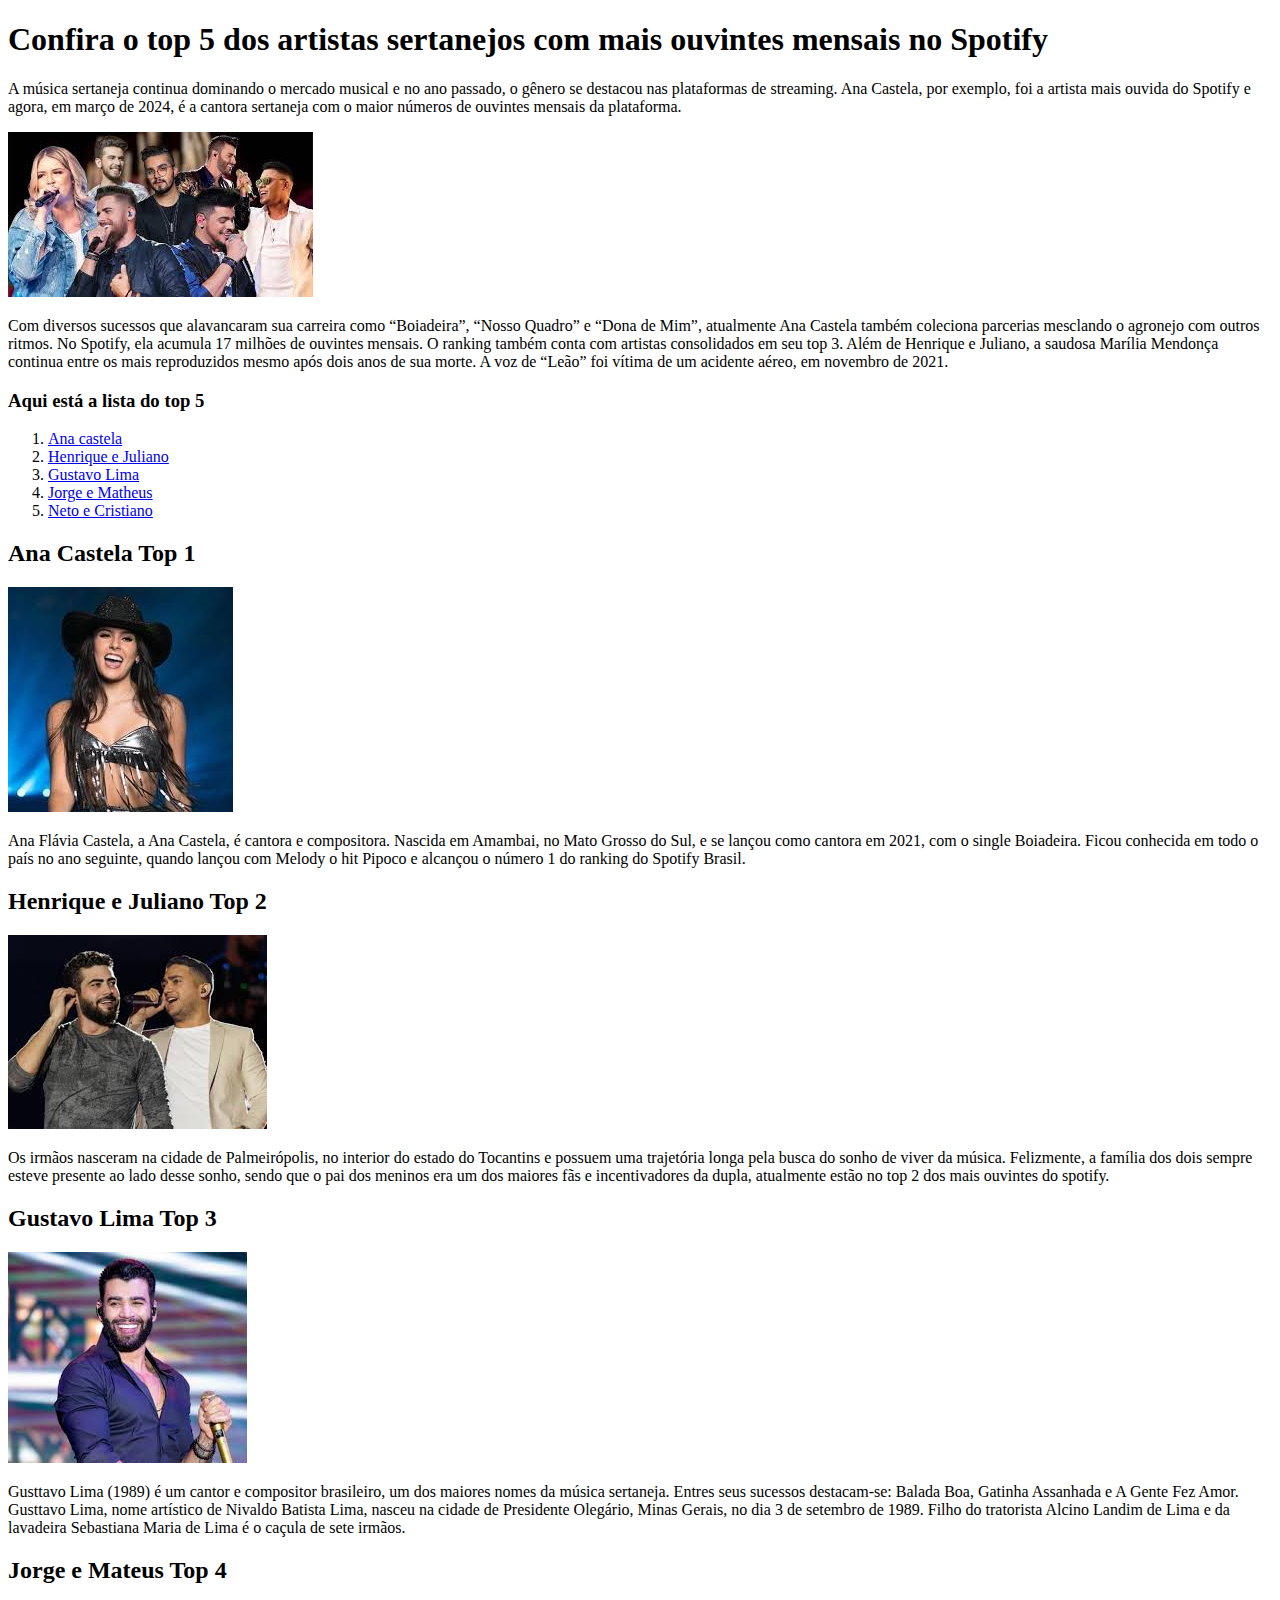
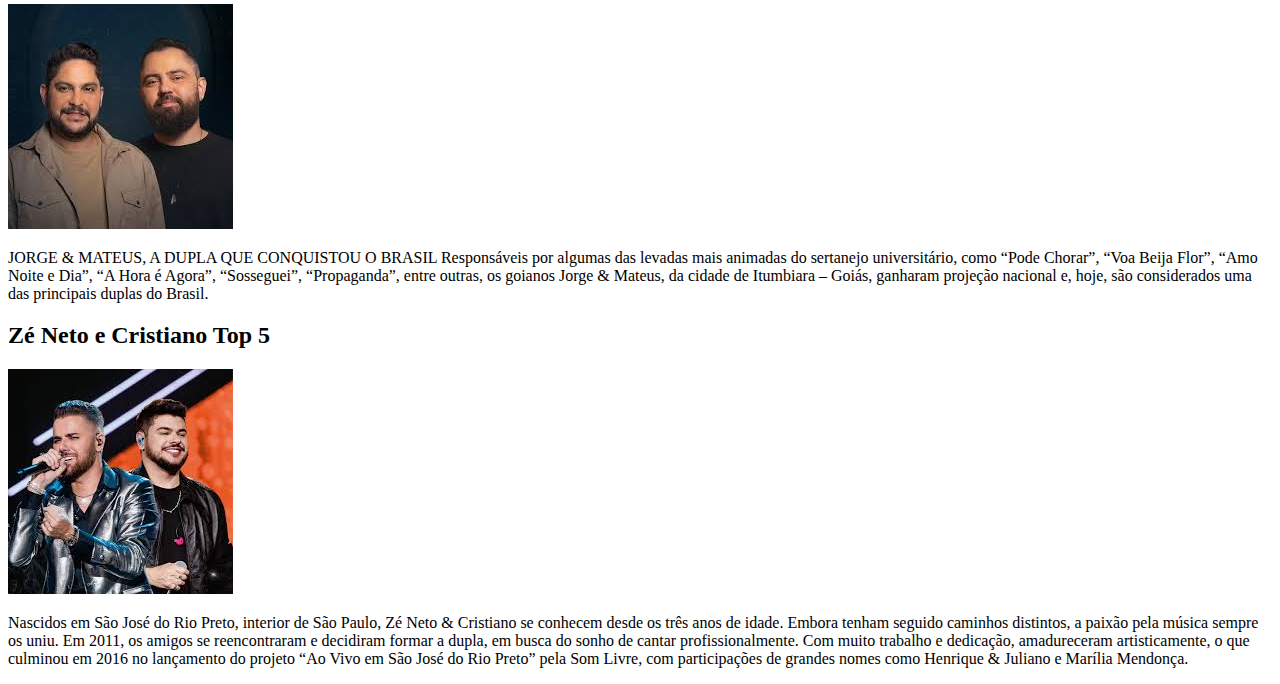
<file: index.html>
<!DOCTYPE html>
<html lang="pt-br">
    <head>
        <meta charset="UTF-8">
        <meta name="viewport" content="width=device-width, initial-scale=1.0">
        <title>Programa cantores</title>
    </head>
    <body>
        <h1>Confira o top 5 dos artistas sertanejos com mais ouvintes mensais no
            Spotify</h1>
        <p>A música sertaneja continua dominando o mercado musical e no ano
            passado, o gênero se destacou nas plataformas de streaming. Ana
            Castela, por exemplo, foi a artista mais ouvida do Spotify e agora,
            em março de 2024, é a cantora sertaneja com o maior números de
            ouvintes mensais da plataforma.</p>
        <img src="img/titulo.jpg" />
        <p>Com diversos sucessos que alavancaram sua carreira como “Boiadeira”,
            “Nosso Quadro” e “Dona de Mim”, atualmente Ana Castela também
            coleciona parcerias mesclando o agronejo com outros ritmos. No
            Spotify, ela acumula 17 milhões de ouvintes mensais.

            O ranking também conta com artistas consolidados em seu top 3. Além
            de Henrique e Juliano, a saudosa Marília Mendonça continua entre os
            mais reproduzidos mesmo após dois anos de sua morte. A voz de “Leão”
            foi vítima de um acidente aéreo, em novembro de 2021.</p>
        <h3>Aqui está a lista do top 5</h3>
        <ol>
            <li>
                <a href="#Ana">Ana castela</a>
            </li>
            <li>
                <a href="#Hen">Henrique e Juliano</a>
            </li>
            <li>
                <a href="#Gus">Gustavo Lima</a>
            </li>
            <li>
                <a href="#Jor">Jorge e Matheus</a>
            </li>
            <li>
                <a href="#ze">Neto e Cristiano</a>
            </li>
        </ol>

        <h2 id="Ana">Ana Castela Top 1</h2>
        <a href="pages/paginaana.html">
            <img src="img/an castela.jpg" /> </a>
        <p>Ana Flávia Castela, a Ana Castela, é cantora e compositora. Nascida
            em Amambai, no Mato Grosso do Sul, e se lançou como cantora em 2021,
            com o single Boiadeira. Ficou conhecida em todo o país no ano
            seguinte, quando lançou com Melody o hit Pipoco e alcançou o número
            1 do ranking do Spotify Brasil.</p>

        <h2 id="Hen">Henrique e Juliano Top 2</h2>
        <a href="pages/paginahenrique.html"><img
                src="img/henrique e juliano.jpg" /> </a>
        <p>Os irmãos nasceram na cidade de Palmeirópolis, no interior do estado
            do Tocantins e possuem uma trajetória longa pela busca do sonho de
            viver da música. Felizmente, a família dos dois sempre esteve
            presente ao lado desse sonho, sendo que o pai dos meninos era um dos
            maiores fãs e incentivadores da dupla, atualmente estão no top 2 dos
            mais ouvintes do spotify.</p>

        <h2 id="Gus">Gustavo Lima Top 3</h2>
        <a href="pages/paginagustavo.html"><img
                src="img/gustavo lima.jpg" /></a>
        <p>Gusttavo Lima (1989) é um cantor e compositor brasileiro, um dos
            maiores nomes da música sertaneja. Entres seus sucessos destacam-se:
            Balada Boa, Gatinha Assanhada e A Gente Fez Amor.

            Gusttavo Lima, nome artístico de Nivaldo Batista Lima, nasceu na
            cidade de Presidente Olegário, Minas Gerais, no dia 3 de setembro de
            1989. Filho do tratorista Alcino Landim de Lima e da lavadeira
            Sebastiana Maria de Lima é o caçula de sete irmãos.</p>

        <h2 id="Jor">Jorge e Mateus Top 4</h2>
        <a href="pages/paginajorge.html"><img
                src="img/jorge e mateus.jpg" /></a>
        <p>JORGE & MATEUS, A DUPLA QUE CONQUISTOU O BRASIL

            Responsáveis por algumas das levadas mais animadas do sertanejo
            universitário, como “Pode Chorar”, “Voa Beija Flor”, “Amo Noite e
            Dia”, “A Hora é Agora”, “Sosseguei”, “Propaganda”, entre outras, os
            goianos Jorge & Mateus, da cidade de Itumbiara – Goiás, ganharam
            projeção nacional e, hoje, são considerados uma das principais
            duplas do Brasil.</p>

        <h2 id="ze">Zé Neto e Cristiano Top 5</h2>
        <a href="pages/paginazeneto.html"><img
                src="img/za neto e cristiano.jpg" /></a>
        <p>Nascidos em São José do Rio Preto, interior de São Paulo, Zé Neto &
            Cristiano se conhecem desde os três anos de idade. Embora tenham
            seguido caminhos distintos, a paixão pela música sempre os uniu. Em
            2011, os amigos se reencontraram e decidiram formar a dupla, em
            busca do sonho de cantar profissionalmente. Com muito trabalho e
            dedicação, amadureceram artisticamente, o que culminou em 2016 no
            lançamento do projeto “Ao Vivo em São José do Rio Preto” pela Som
            Livre, com participações de grandes nomes como Henrique & Juliano e
            Marília Mendonça.</p>

    </body>
</html>
</file>
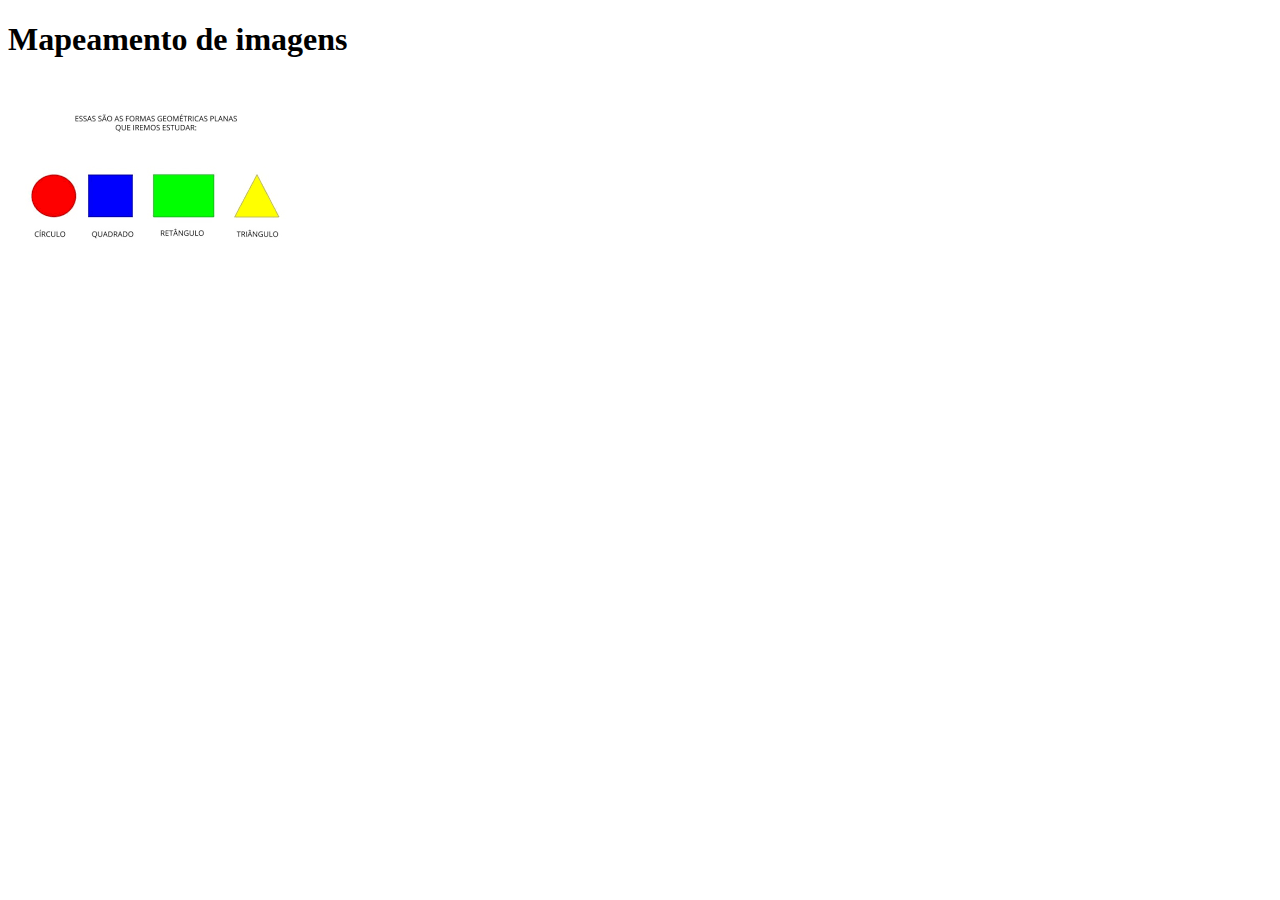
<file: pages/mapeamento.html>
<!DOCTYPE html>
<html lang="pt-br">
<head>
    <meta charset="UTF-8">
    <meta name="viewport" content="width=device-width, initial-scale=1.0">
    <title>Document</title>
</head>
<body>
    <h1>Mapeamento de imagens</h1>
    <img src="../img/formas.png" alt=""
    usemap="#outronome">
    <map name="outronome">
        <area shape="" coords="" href="" alt="">
    </map>
</body>
</html>
</file>
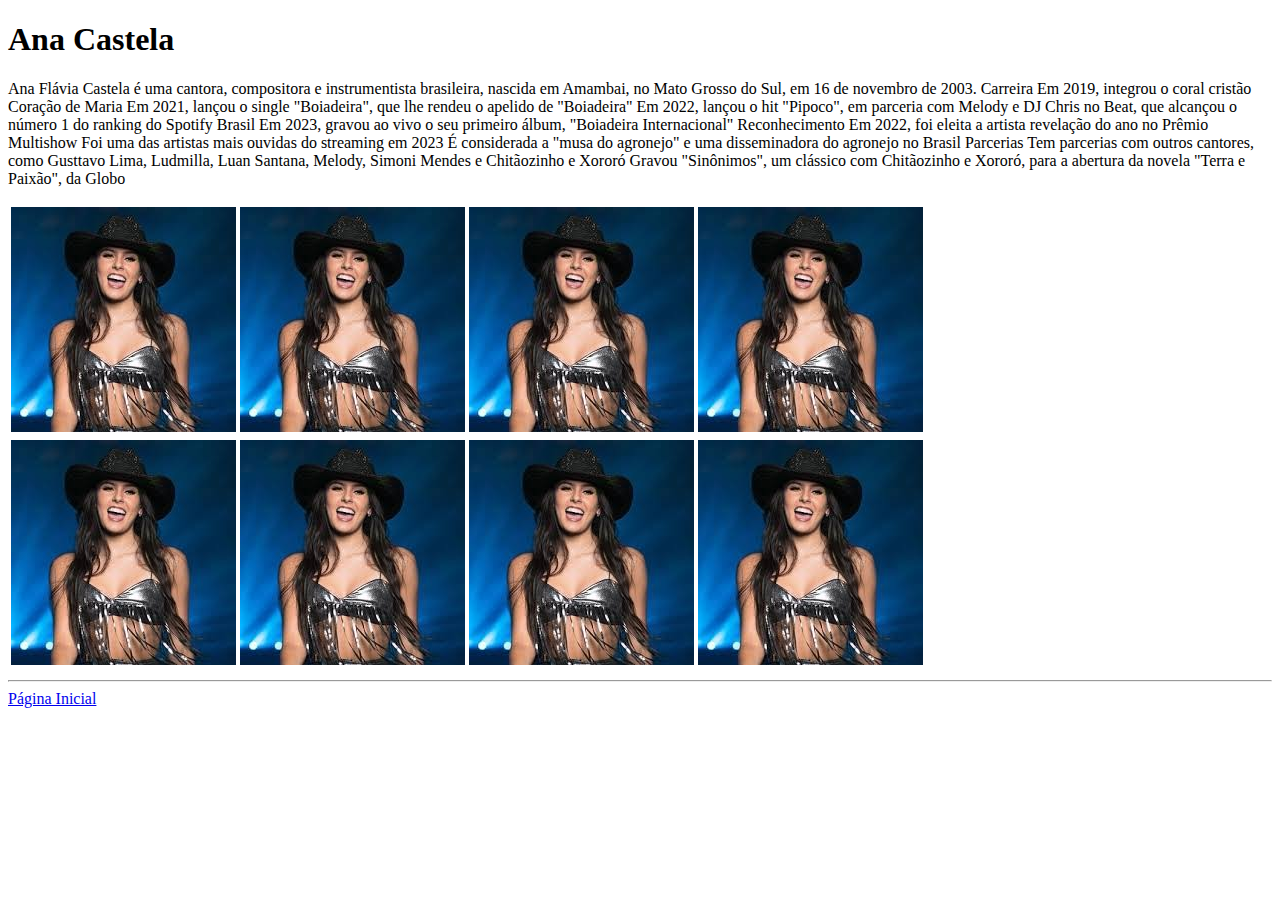
<file: pages/paginaana.html>
<!DOCTYPE html>
<html lang="pt-br">
<head>
    <meta charset="UTF-8">
    <meta name="viewport" content="width=device-width, initial-scale=1.0">
    <title>Página Ana Castela</title>
</head>
<body>
    <h1>Ana Castela</h1>
     <p>Ana Flávia Castela é uma cantora, compositora e instrumentista brasileira, nascida em Amambai, no Mato Grosso do Sul, em 16 de novembro de 2003. 
         Carreira
         Em 2019, integrou o coral cristão Coração de Maria 
         Em 2021, lançou o single "Boiadeira", que lhe rendeu o apelido de "Boiadeira" 
         Em 2022, lançou o hit "Pipoco", em parceria com Melody e DJ Chris no Beat, que alcançou o número 1 do ranking do Spotify Brasil 
         Em 2023, gravou ao vivo o seu primeiro álbum, "Boiadeira Internacional" 
         Reconhecimento
         Em 2022, foi eleita a artista revelação do ano no Prêmio Multishow 
         Foi uma das artistas mais ouvidas do streaming em 2023 
         É considerada a "musa do agronejo" e uma disseminadora do agronejo no Brasil 
         Parcerias 
         Tem parcerias com outros cantores, como Gusttavo Lima, Ludmilla, Luan Santana, Melody, Simoni Mendes e Chitãozinho e Xororó
         Gravou "Sinônimos", um clássico com Chitãozinho e Xororó, para a abertura da novela "Terra e Paixão", da Globo</p>
     <table>
         
            <tr>
         <td> <img src="../img/an castela.jpg"></td>
         <td> <img src="../img/an castela.jpg"></td>
         <td> <img src="../img/an castela.jpg"></td>
         <td> <img src="../img/an castela.jpg"></td> 
        </tr>
        
        <tr>
            <td> <img src="../img/an castela.jpg"></td> 
            <td> <img src="../img/an castela.jpg"></td> 
            <td> <img src="../img/an castela.jpg"></td> 
            <td> <img src="../img/an castela.jpg"></td> 
        </tr>
        </table>
        <hr>
        <a href="../index.html">Página Inicial</a>
        
    
</body>
</html>
</file>
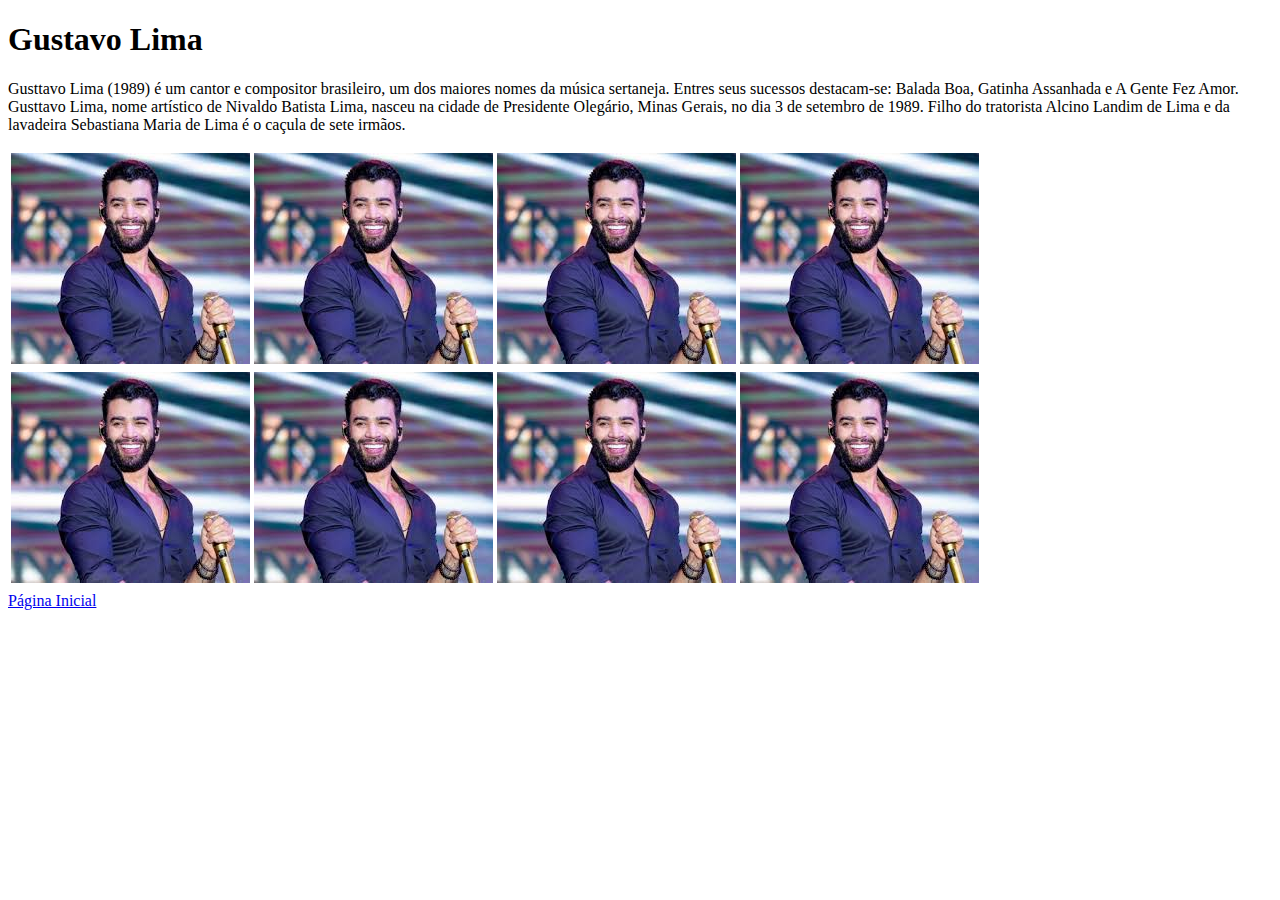
<file: pages/paginagustavo.html>
<!DOCTYPE html>
<html lang="pt-br">
<head>
    <meta charset="UTF-8">
    <meta name="viewport" content="width=device-width, initial-scale=1.0">
    <title>Página Gustavo Lima</title>
</head>
<body>
    <h1>Gustavo Lima</h1>   
  <p>Gusttavo Lima (1989) é um cantor e compositor brasileiro, um dos maiores nomes da música sertaneja. Entres seus sucessos destacam-se: Balada Boa, Gatinha Assanhada e A Gente Fez Amor.
 
     Gusttavo Lima, nome artístico de Nivaldo Batista Lima, nasceu na cidade de Presidente Olegário, Minas Gerais, no dia 3 de setembro de 1989. Filho do tratorista Alcino Landim de Lima e da lavadeira Sebastiana Maria de Lima é o caçula de sete irmãos.</p>
  <table>
     <tr>
   <td> <img src="../img/gustavo lima.jpg"></td>
   <td> <img src="../img/gustavo lima.jpg"></td>
   <td> <img src="../img/gustavo lima.jpg"></td>
   <td> <img src="../img/gustavo lima.jpg"></td>
 </tr>
 <td> <img src="../img/gustavo lima.jpg"></td>
 <td> <img src="../img/gustavo lima.jpg"></td>
 <td> <img src="../img/gustavo lima.jpg"></td>
 <td> <img src="../img/gustavo lima.jpg"></td>
 <tr>
  
 </tr>
 </table>
 <a href="../index.html">Página Inicial</a>
</body>
</html>
</file>
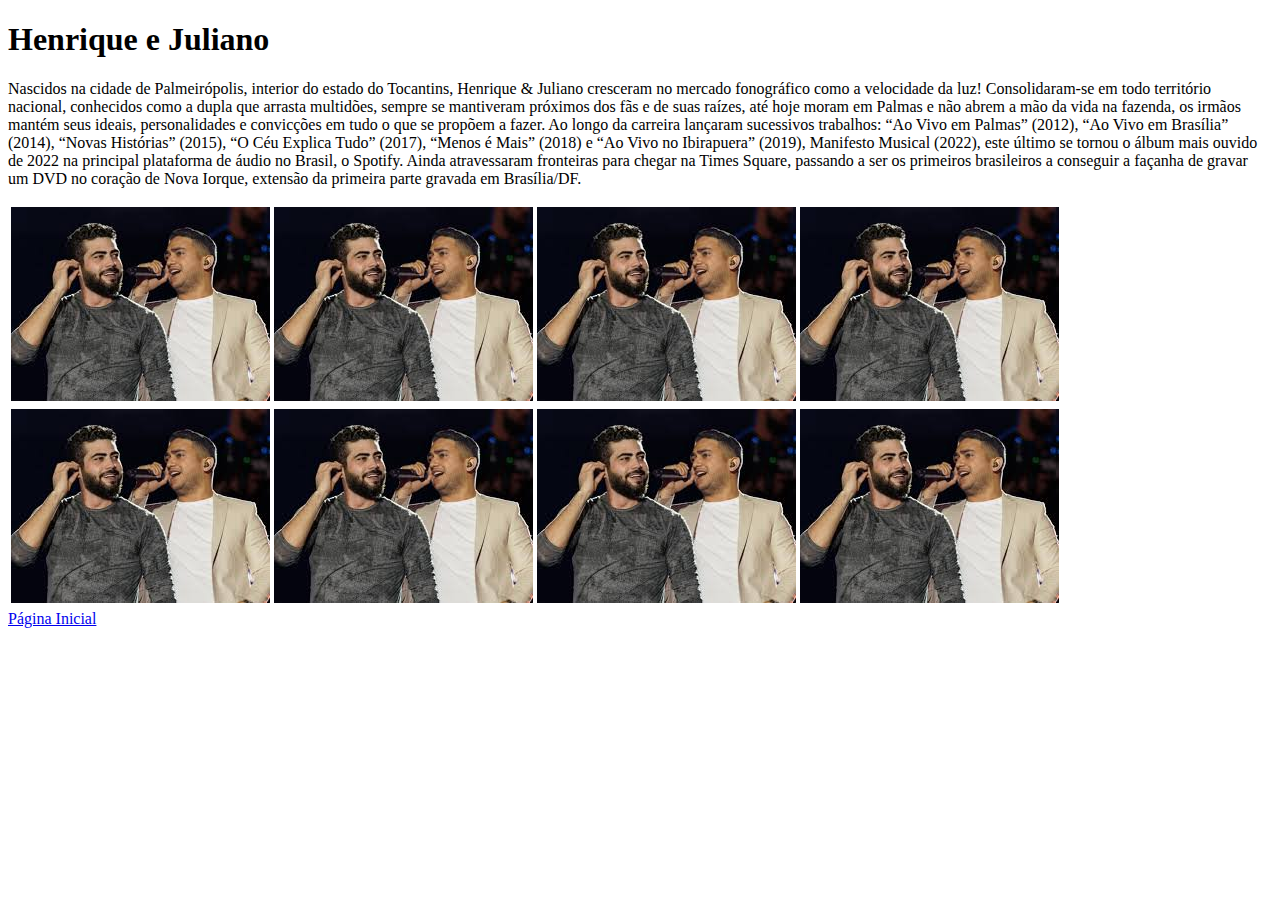
<file: pages/paginahenrique.html>
<!DOCTYPE html>
<html lang="pt-br">
<head>
    <meta charset="UTF-8">
    <meta name="viewport" content="width=device-width, initial-scale=1.0">
    <title>Página Henrique e Juliano</title>
</head>
<body>
    <h1>Henrique e Juliano</h1>
     <p>Nascidos na cidade de Palmeirópolis, interior do estado do Tocantins, Henrique & Juliano cresceram no mercado fonográfico como a velocidade da luz! Consolidaram-se em todo território nacional, conhecidos como a dupla que arrasta multidões, sempre se mantiveram próximos dos fãs e de suas raízes, até hoje moram em Palmas e não abrem a mão da vida na fazenda, os irmãos mantém seus ideais, personalidades e convicções em tudo o que se propõem a fazer. 
 
         Ao longo da carreira lançaram sucessivos trabalhos: “Ao Vivo em Palmas” (2012), “Ao Vivo em Brasília” (2014), “Novas Histórias” (2015), “O Céu Explica Tudo” (2017), “Menos é Mais” (2018) e “Ao Vivo no Ibirapuera” (2019), Manifesto Musical (2022), este último se tornou o álbum mais ouvido de 2022 na principal plataforma de áudio no Brasil, o Spotify. Ainda atravessaram fronteiras para chegar na Times Square, passando a ser os primeiros brasileiros a conseguir a façanha de gravar um DVD no coração de Nova Iorque, extensão da primeira parte gravada em Brasília/DF.</p>
     <table>
         <tr>
      <td> <img src="../img/henrique e juliano.jpg"></td>
        <td> <img src="../img/henrique e juliano.jpg"></td>
        <td> <img src="../img/henrique e juliano.jpg"></td>
        <td> <img src="../img/henrique e juliano.jpg"></td>
     </tr>
     
     <tr>
        <td> <img src="../img/henrique e juliano.jpg"></td>
        <td> <img src="../img/henrique e juliano.jpg"></td>
        <td> <img src="../img/henrique e juliano.jpg"></td>
        <td> <img src="../img/henrique e juliano.jpg"></td>   
     </tr>
     </table>
     <a href="../index.html">Página Inicial</a>
    
</body>
</html>
</file>
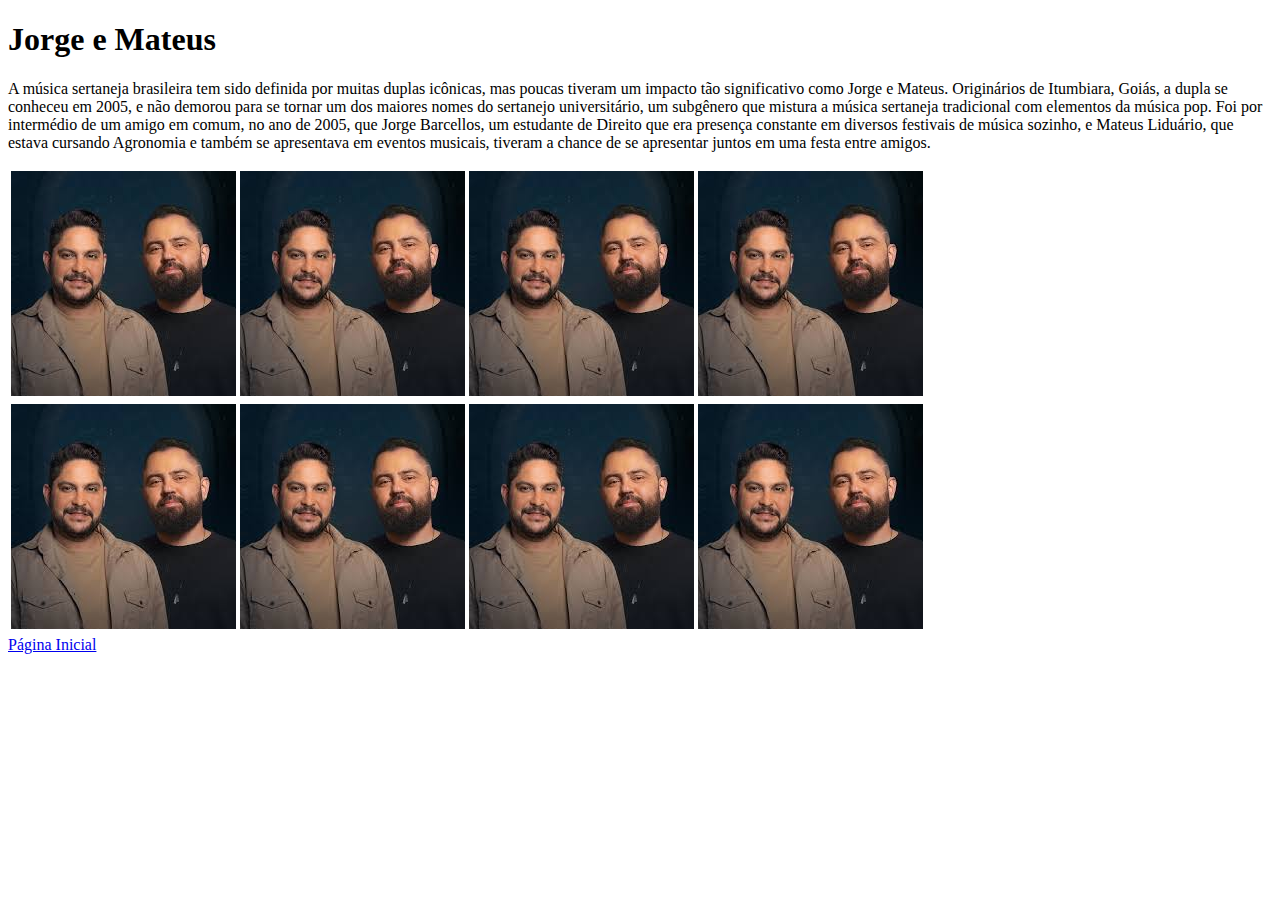
<file: pages/paginajorge.html>
<!DOCTYPE html>
<html lang="pt-br">
<head>
    <meta charset="UTF-8">
    <meta name="viewport" content="width=device-width, initial-scale=1.0">
    <title>Página Jorge e Mateus</title>
</head>
<body>
    <h1>Jorge e Mateus</h1>
     <p>A música sertaneja brasileira tem sido definida por muitas duplas icônicas, mas poucas tiveram um impacto tão significativo como Jorge e Mateus. Originários de Itumbiara, Goiás, a dupla se conheceu em 2005, e não demorou para se tornar um dos maiores nomes do sertanejo universitário, um subgênero que mistura a música sertaneja tradicional com elementos da música pop.
 
         Foi por intermédio de um amigo em comum, no ano de 2005, que Jorge Barcellos, um estudante de Direito que era presença constante em diversos festivais de música sozinho, e Mateus Liduário, que estava cursando Agronomia e também se apresentava em eventos musicais, tiveram a chance de se apresentar juntos em uma festa entre amigos.</p>
     <table>
         <tr>
      <td> <img src="../img/jorge e mateus.jpg"></td>
      <td> <img src="../img/jorge e mateus.jpg"></td>
      <td> <img src="../img/jorge e mateus.jpg"></td>
      <td> <img src="../img/jorge e mateus.jpg"></td>
     </tr>
     
     <tr>
        <td> <img src="../img/jorge e mateus.jpg"></td>
        <td> <img src="../img/jorge e mateus.jpg"></td>
        <td> <img src="../img/jorge e mateus.jpg"></td>
        <td> <img src="../img/jorge e mateus.jpg"></td>
     </tr>
     </table>
     <a href="../index.html">Página Inicial</a>
    
</body>
</html>
</file>
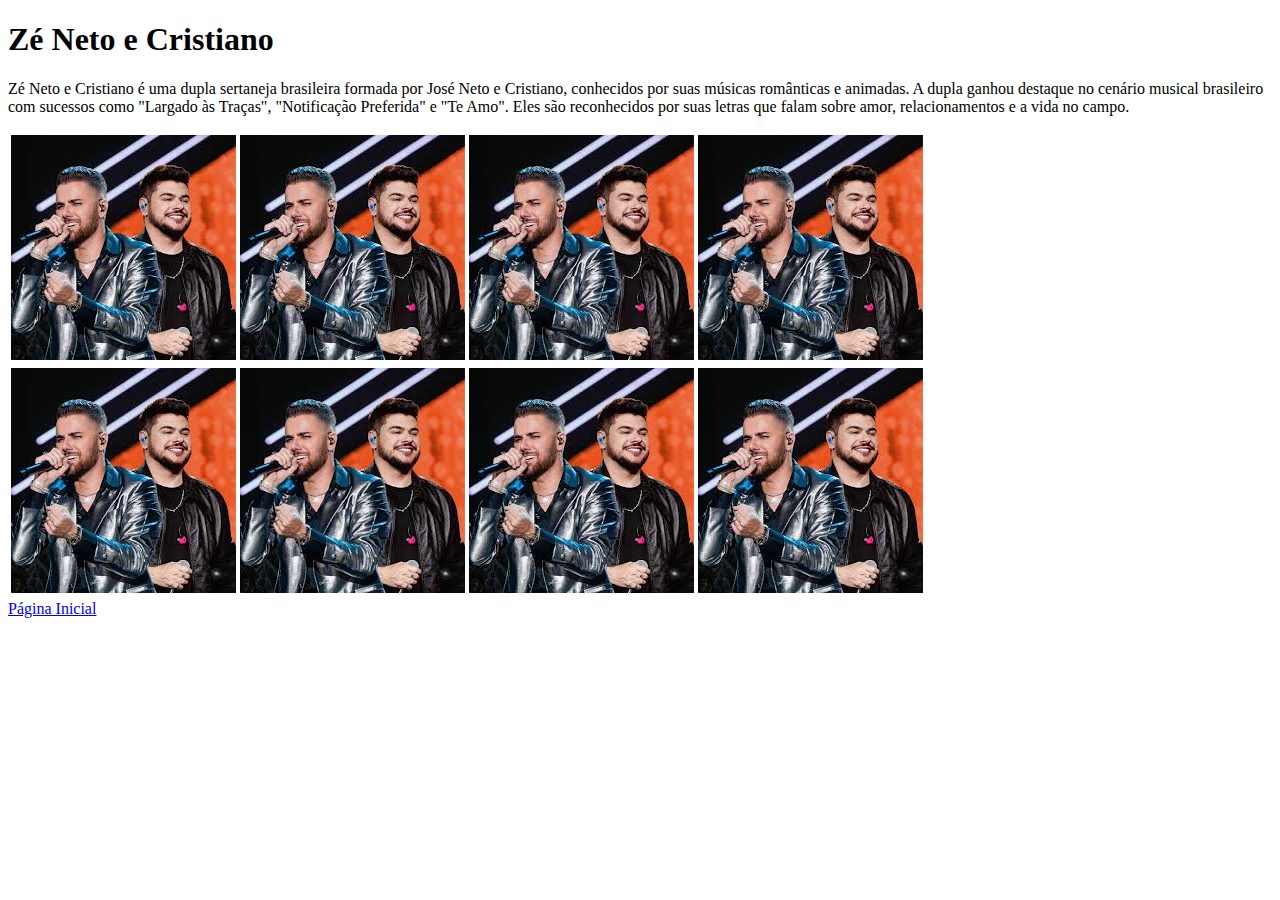
<file: pages/paginazeneto.html>
<!DOCTYPE html>
<html lang="pt-br">
    <head>
        <meta charset="UTF-8">
        <meta name="viewport" content="width=device-width, initial-scale=1.0">
        <title>Página Zé Neto e Cristiano</title>
    </head>
    <body>
        <h1>Zé Neto e Cristiano</h1>
        <p>Zé Neto e Cristiano é uma dupla sertaneja brasileira formada por José
            Neto e Cristiano, conhecidos por suas músicas românticas e animadas.
            A dupla ganhou destaque no cenário musical brasileiro com sucessos
            como "Largado às Traças", "Notificação Preferida" e "Te Amo". Eles
            são reconhecidos por suas letras que falam sobre amor,
            relacionamentos e a vida no campo.</p>
        <table>
            <tr>
                <td>
                    <img src="../img/za neto e cristiano.jpg">
                </td>
                <td>
                    <img src="../img/za neto e cristiano.jpg">
                </td>
                <td>
                    <img src="../img/za neto e cristiano.jpg">
                </td>
                <td>
                    <img src="../img/za neto e cristiano.jpg">
                </td>
            </tr>
            <tr>
                <td>
                    <img src="../img/za neto e cristiano.jpg">
                </td>
                <td>
                    <img src="../img/za neto e cristiano.jpg">
                </td>
                <td>
                    <img src="../img/za neto e cristiano.jpg">
                </td>
                <td>
                    <img src="../img/za neto e cristiano.jpg">
                </td>
            </tr>
        </table>
        <a href="../index.html">Página Inicial</a>
    </body>
</html>
</file>
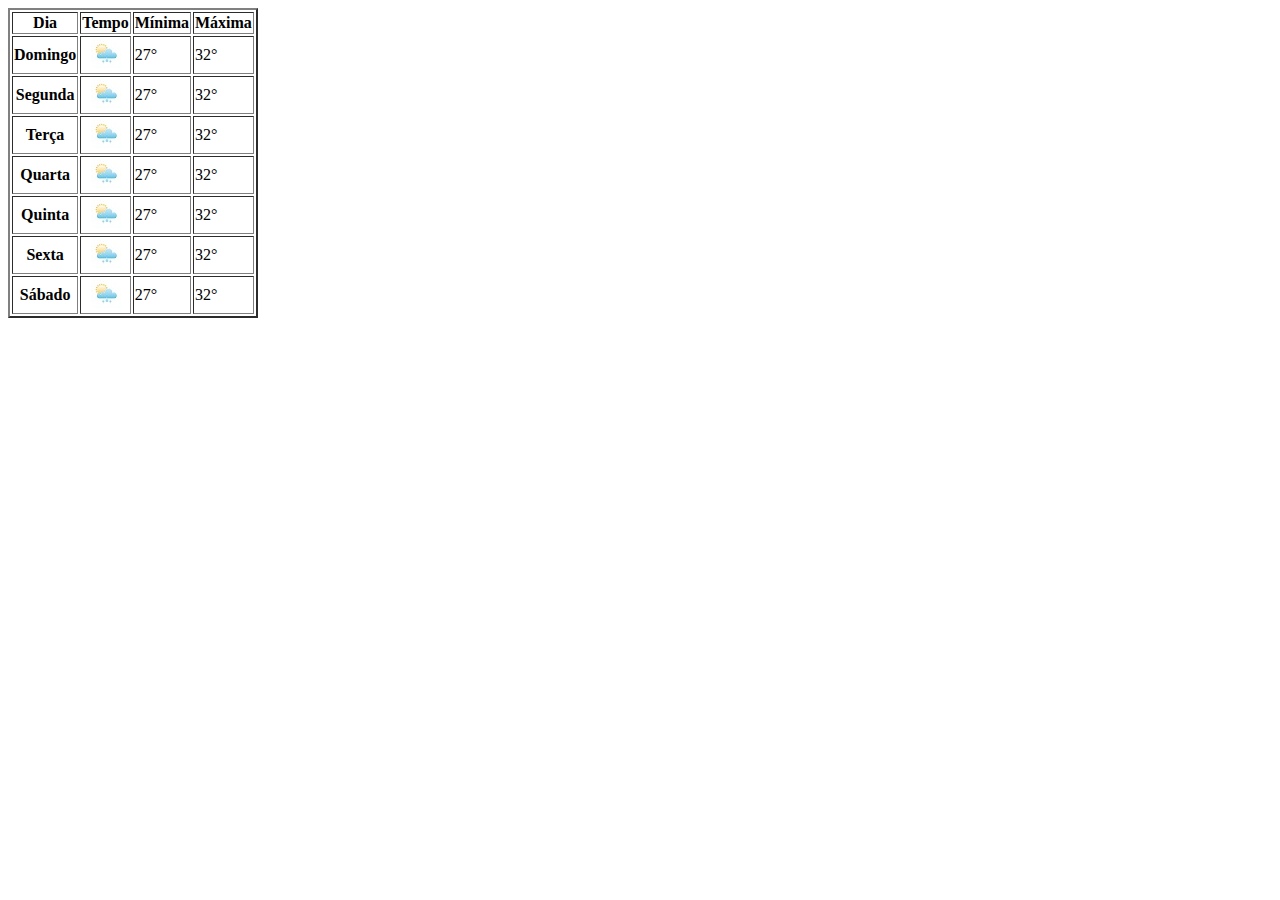
<file: pages/tabela1.html>
<!DOCTYPE html>
<html lang="pt-br">
<head>
    <meta charset="UTF-8">
    <meta name="viewport" content="width=device-width, initial-scale=1.0">
    <title>Document</title>
</head>
<body>
<table border="2">
    <tr>
    <th>Dia</th>
    <th>Tempo</th>
    <th>Mínima</th>
    <th>Máxima</th>
    </tr>
    <tr>
    <th>Domingo</th>
    <th><img src="../img/nublado.jfif" alt="nublado"></th>
    <td>27°</td>
    <td>32°</td>
    </tr>
    <tr>
    <th>Segunda</th>
    <th><img src="../img/nublado.jfif" alt="nublado"></th>
    <td>27°</td>
    <td>32°</td>
    </tr>
    <tr>
    <th>Terça</th>
    <th><img src="../img/nublado.jfif" alt="nublado"></th>
    <td>27°</td>
    <td>32°</td>
    </tr>
    <tr>
    <th>Quarta</th>
    <th><img src="../img/nublado.jfif" alt="nublado"></th>
    <td>27°</td>
    <td>32°</td>
    </tr>
    <tr>
    <th>Quinta</th>
    <th><img src="../img/nublado.jfif" alt="nublado"></th>
    <td>27°</td>
    <td>32°</td>
    </tr>
    <tr>
    <th>Sexta</th>
    <th><img src="../img/nublado.jfif" alt="nublado"></th>
    <td>27°</td>
    <td>32°</td>
    </tr>
    <tr>
    <th>Sábado</th>
    <th><img src="../img/nublado.jfif" alt="nublado"></th>
    <td>27°</td>
    <td>32°</td>
    </tr>
</body>
</html>
</file>
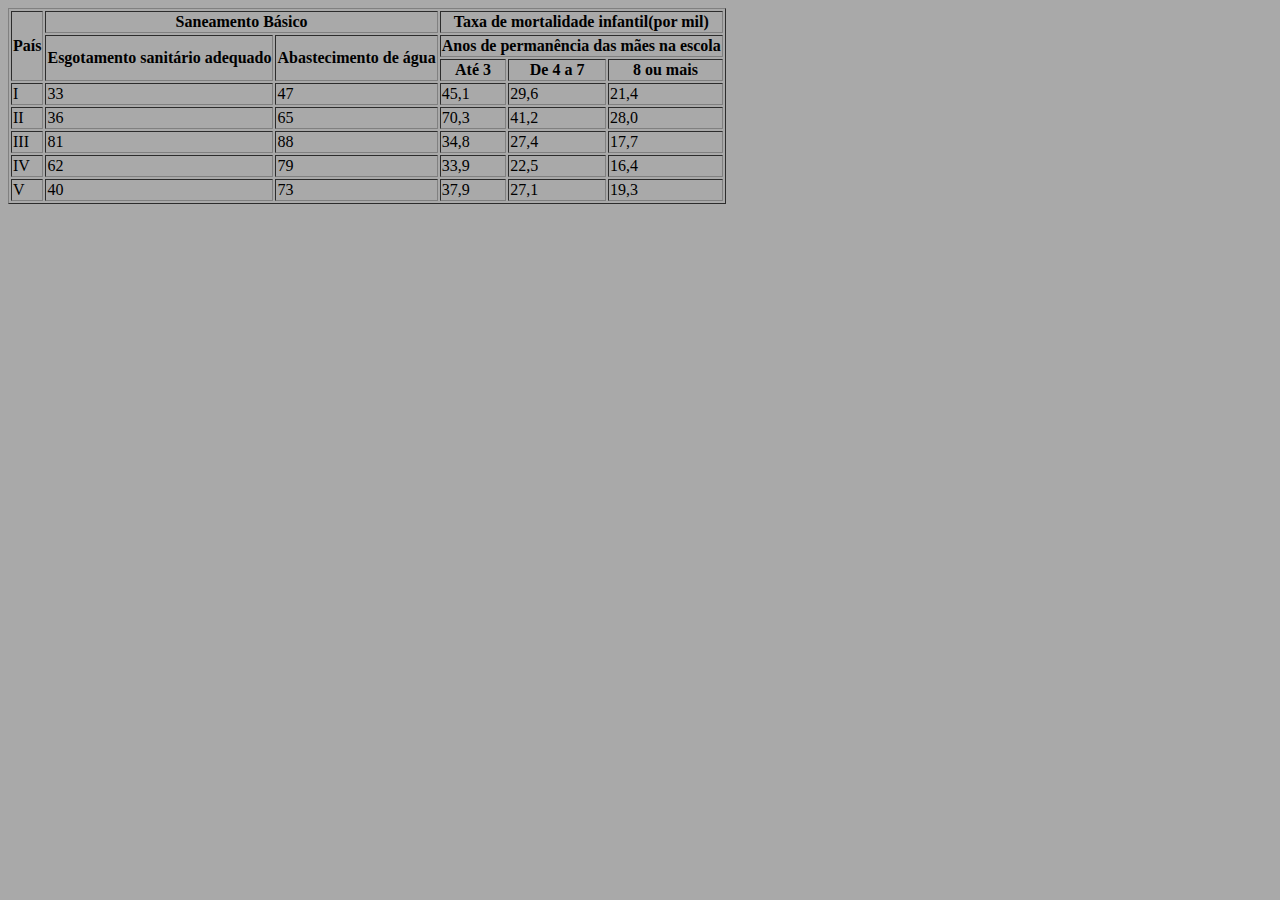
<file: pages/tabelas.html>
<!DOCTYPE html>
<html lang="pt-br">
    <head>
        <meta charset="UTF-8">
        <meta name="viewport" content="width=device-width, initial-scale=1.0">
        <title>Tabelas</title>
        <link rel="stylesheet" href="../css/estilo.css">
    </head>
    <body>
    <table border="1">
    <thead>
    <tr>
    <th rowspan="4">País</th>
    <th colspan="2">Saneamento Básico</th>
    <th colspan="3">Taxa de mortalidade infantil(por mil)</th>
    </tr>
    <tr>
    <th rowspan="2">Esgotamento sanitário adequado</th>
    <th rowspan="2">Abastecimento de água</th>
    <th colspan="3">Anos de permanência das mães na escola</th>
    </tr>
    <tr>
    <th>Até 3</th>
    <th>De 4 a 7</th>
    <th>8 ou mais</th>
    </tr>
    </thead>
    <tbody>
    <tr>
    <td>I</td>
    <td>33</td>
    <td>47</td>
    <td>45,1</td>
    <td>29,6</td>
    <td>21,4</td>
    </tr>
    <tr>
    <td>II</td>
    <td>36</td>
    <td>65</td>
    <td>70,3</td>
    <td>41,2</td>
    <td>28,0</td>
    </tr>
    <tr>
    <td>III</td>
    <td>81</td>
    <td>88</td>
    <td>34,8</td>
    <td>27,4</td>
    <td>17,7</td>
    </tr>
    <tr>
    <td>IV</td>
    <td>62</td>
    <td>79</td>
    <td>33,9</td>
    <td>22,5</td>
    <td>16,4</td>
    </tr>
    <tr>
    <td>V</td>
    <td>40</td>
    <td>73</td>
    <td>37,9</td>
    <td>27,1</td>
    <td>19,3</td>
    </tr>
    </tbody>
    </table>
    </body>
    </html>
</file>
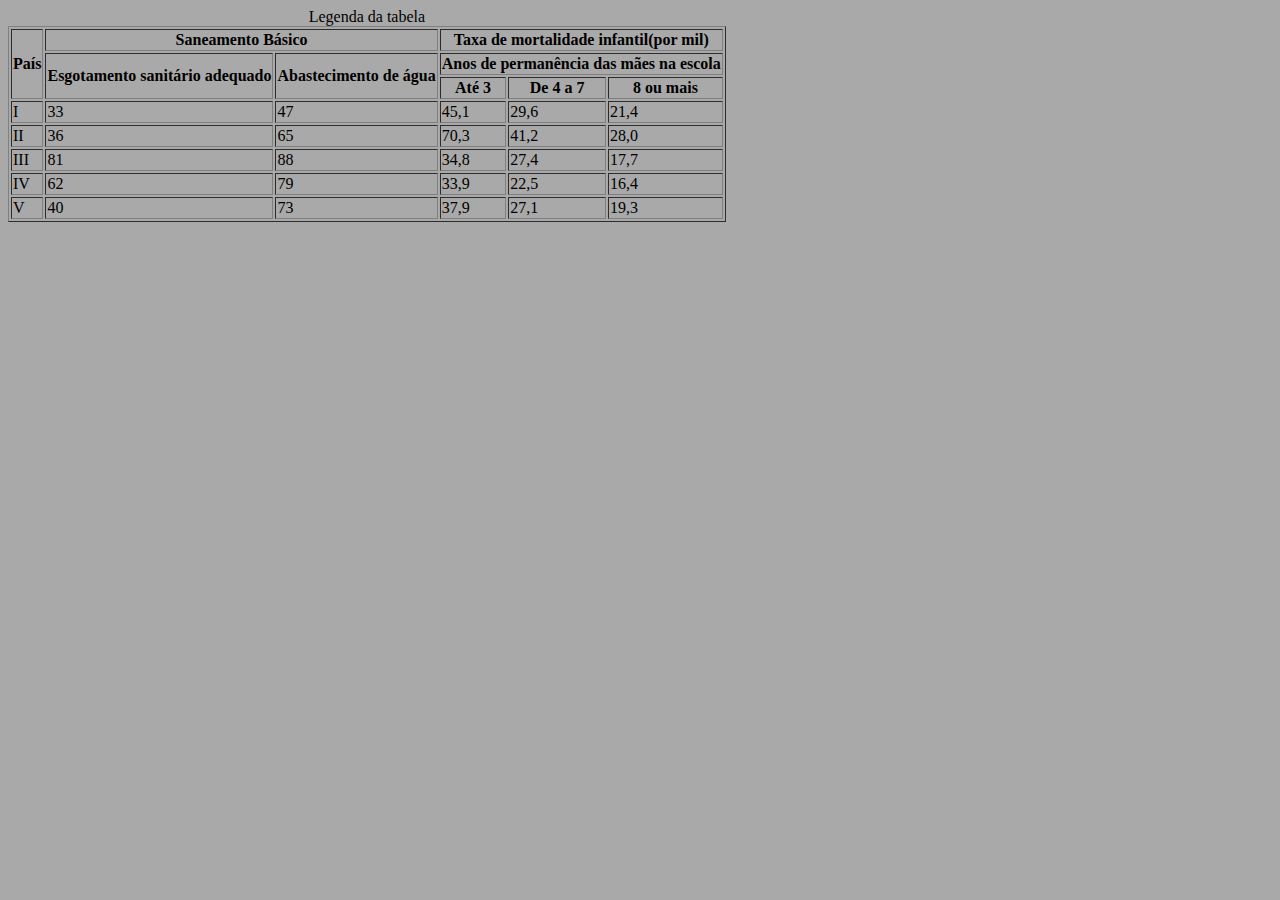
<file: tabela/tabela2css.html>
<!DOCTYPE html>
<html lang="pt-br">
    <head>
        <meta charset="UTF-8">
        <meta name="viewport" content="width=device-width, initial-scale=1.0">
        <title>Tabelas</title>
        <link rel="stylesheet" href="../css/estilo.css">
    </head>
    <body>
    <table border="1">
        <caption>Legenda da tabela</caption>
    <thead>
    <tr>
    <th rowspan="4">País</th>
    <th colspan="2">Saneamento Básico</th>
    <th colspan="3">Taxa de mortalidade infantil(por mil)</th>
    </tr>
    <tr>
    <th rowspan="2">Esgotamento sanitário adequado</th>
    <th rowspan="2">Abastecimento de água</th>
    <th colspan="3">Anos de permanência das mães na escola</th>
    </tr>
    <tr>
    <th>Até 3</th>
    <th>De 4 a 7</th>
    <th>8 ou mais</th>
    </tr>
    </thead>
    <tbody>
    <tr>
    <td>I</td>
    <td>33</td>
    <td>47</td>
    <td>45,1</td>
    <td>29,6</td>
    <td>21,4</td>
    </tr>
    <tr>
    <td>II</td>
    <td>36</td>
    <td>65</td>
    <td>70,3</td>
    <td>41,2</td>
    <td>28,0</td>
    </tr>
    <tr>
    <td>III</td>
    <td>81</td>
    <td>88</td>
    <td>34,8</td>
    <td>27,4</td>
    <td>17,7</td>
    </tr>
    <tr>
    <td>IV</td>
    <td>62</td>
    <td>79</td>
    <td>33,9</td>
    <td>22,5</td>
    <td>16,4</td>
    </tr>
    <tr>
    <td>V</td>
    <td>40</td>
    <td>73</td>
    <td>37,9</td>
    <td>27,1</td>
    <td>19,3</td>
    </tr>
    </tbody>
    </table>
    </body>
    </html>
</file>
<file: css/estilo.css>
body {
    background-color: darkgrey;
}
</file>
